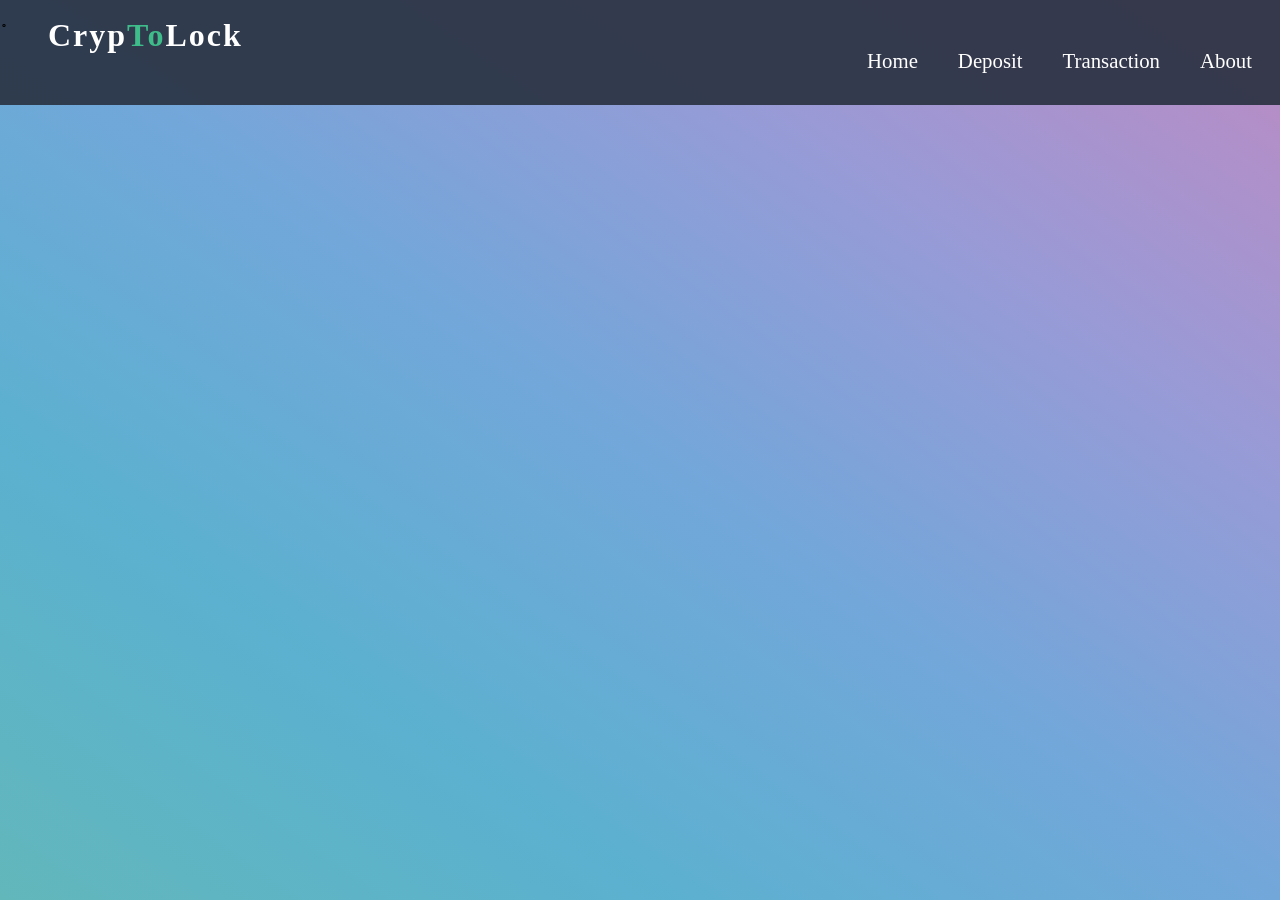
<file: cryptolockui/index.html>
<!DOCTYPE html>
<html lang="en">
<head>
    <link rel="stylesheet" href="style.css"/>
    <meta charset="UTF-8">
    <meta http-equiv="X-UA-Compatible" content="IE=edge">
    <meta name="viewport" content="width=device-width, initial-scale=1.0">
    <title>CrypToLock</title>
</head>̥
<body id="cnt">
    <div id="header">
    <h1 id="head"><span style="color:white;">Cryp</span><span style="color:rgb(62, 189, 138);">To</span><span style="color:white;">Lock</span></h1>
    <div class="nav">
    <a href="abt.html">About</a>    
    <a href="trans.html">Transaction</a>
    <a href="form/form.html">Deposit</a>
    <a href="index.html">Home</a>
    </div></div>
</body>
</html>
</file>
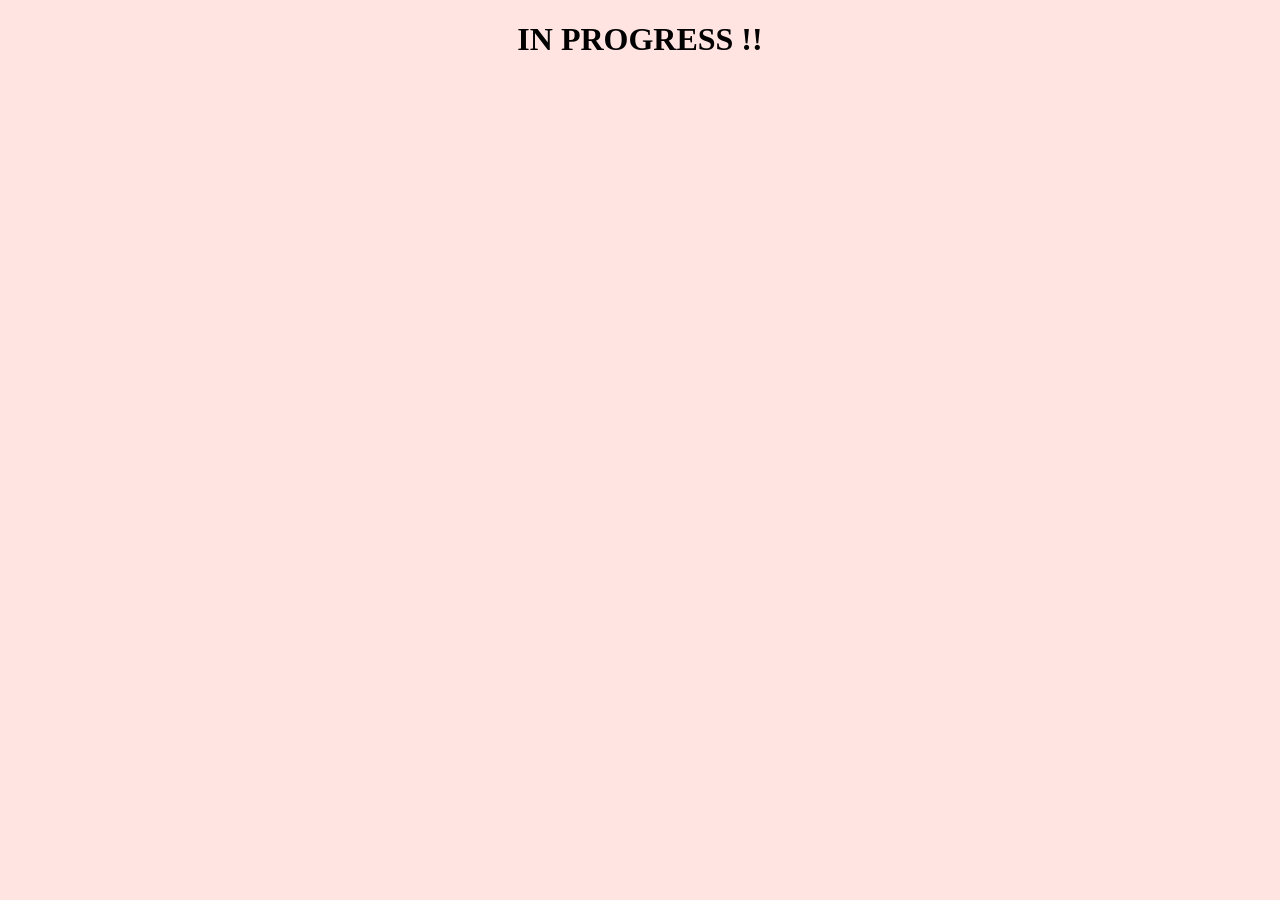
<file: cryptolockui/abt.html>
<!DOCTYPE html>
<html lang="en">
<head>
    <meta charset="UTF-8">
    <meta http-equiv="X-UA-Compatible" content="IE=edge">
    <meta name="viewport" content="width=device-width, initial-scale=1.0">
    <title>About</title>
</head>
<body style="background-color: mistyrose;">
    <h1 align="center">IN PROGRESS !!</h1>
</body>
</html>
</file>
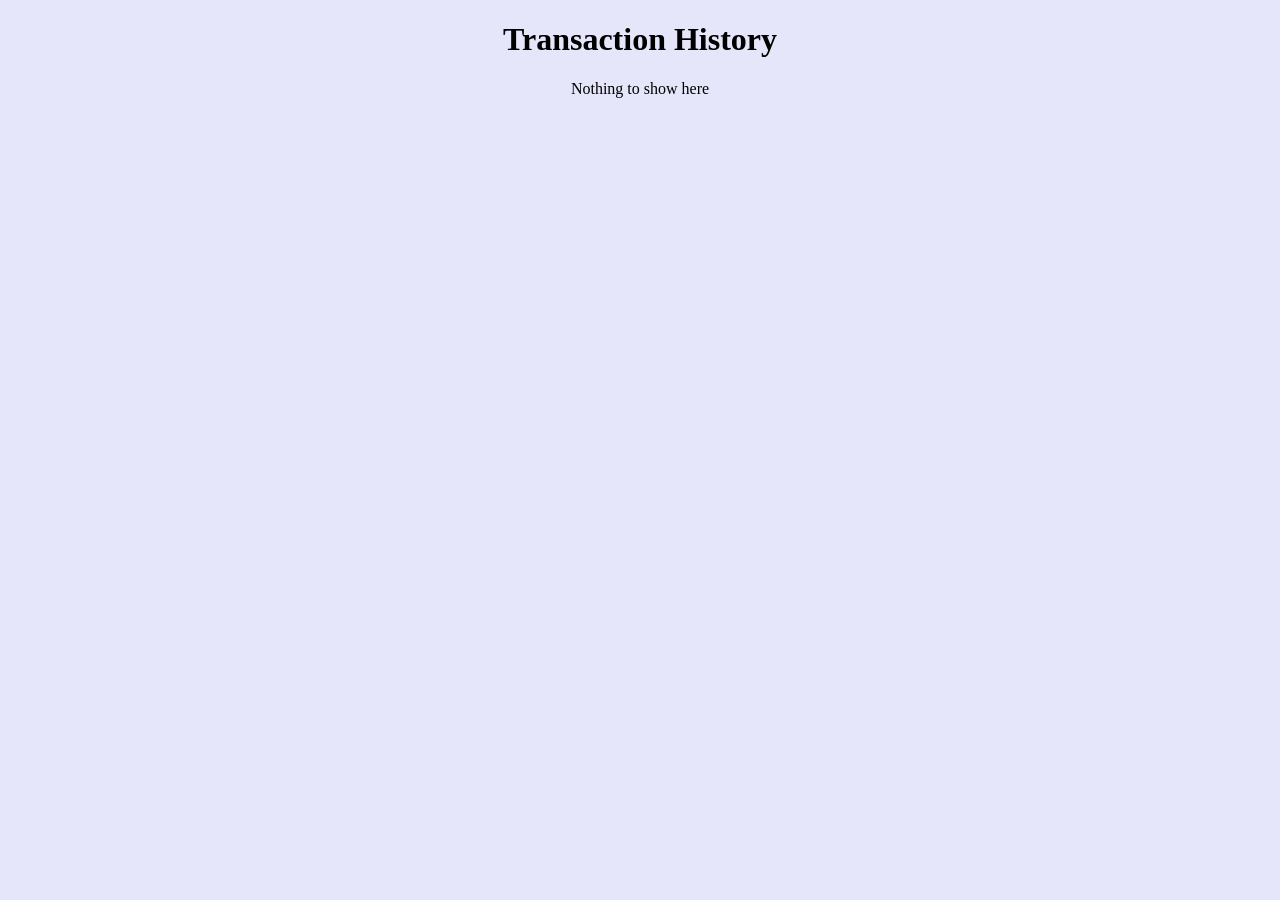
<file: cryptolockui/trans.html>
<!DOCTYPE html>
<html lang="en">
<head>
    <meta charset="UTF-8">
    <meta http-equiv="X-UA-Compatible" content="IE=edge">
    <meta name="viewport" content="width=device-width, initial-scale=1.0">
    <title>Transaction History</title>
</head>
<body style="background-color:lavender;">
    <h1 align="center">Transaction History</h1>
    <p align="middle" >Nothing to show here</p>
</body>
</html>
</file>
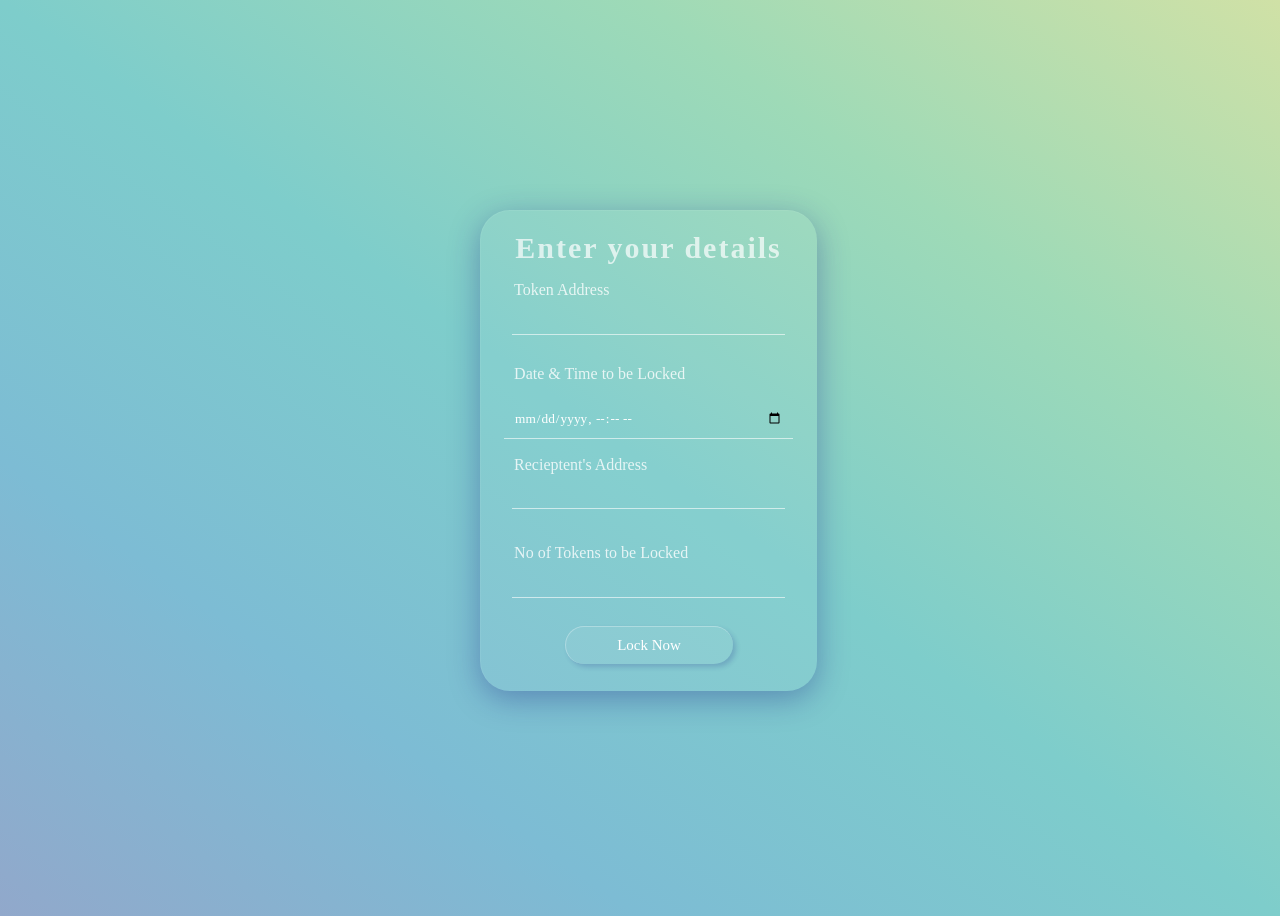
<file: cryptolockui/form/form.html>
<!DOCTYPE html>
<html lang="en">
<head>
    <meta charset="UTF-8">
    <meta http-equiv="X-UA-Compatible" content="IE=edge">
    <meta name="viewport" content="width=device-width, initial-scale=1.0">
    <title>layout</title>
    <link href="stylefrm.css" rel="stylesheet" type="text/css"/>
</head>
<body id="cnt">
  
    <div>
 <form id="frm">
   <h1 id="head">Enter your details</h1>
   <label>Token Address</label>
   <input type="text" name="tokadd" ><br>
   <label id="timelbl">Date & Time to be Locked</label>
   <input id="time" type="datetime-local" name="duration">
   <label>Recieptent's Address</label>
   <input type="text" name="recadd" ><br>
   <label>No of Tokens to be Locked</label>
  <input type="number" name="nooftoken" min="1">
   <button id="btn">Lock Now</button>

 </form></p>
</div>
</body>
</html>
</file>
<file: cryptolockui/style.css>
#head{
    
    padding: 20px;
     padding-bottom: 10px;
     letter-spacing: 2px;
     margin-top: 0px;
     padding-left: 50px;
     padding-top: 20px;
    
}

#header{
    background-color: rgb(41, 48, 64,0.9);
    padding-bottom: 20px;
    margin: -10px;
    border: solid:none;
    margin-top:-30px;

}
html{
    background-image: linear-gradient(to right top, #62b7bb, #5bb1cf, #72a7da, #999ad6, #bd8ac2);
    height: 100vh;
    width: 100%;

}
#menu{
    color: white;
    list-style: none;
    float: right;
    margin: 0;
    padding: 0;
    display:flex;
}
.nav {
    background: #fff;
    margin-left: 0px;

}
.nav a{
    text-decoration: none;
    padding: 14px 10px;
    text-align: center;
    color:white;
    font-size: 1.3em;
    display: block;
    float: right;
    margin-top: -50px;
    margin-right: 20px;

}
.nav a:hover{
    background-color: rgb(62, 189, 138);
    border: solid:none;
    border-color:transparent;
    border-radius:20px;
 


}
</file>
<file: cryptolockui/form/stylefrm.css>
#cnt{
    height: 100vh;
    width: 100%;
    justify-content: center;
    display: flex;
    align-items: center;
    background-image: linear-gradient(to right top, #91a8cb, #7dbcd4, #7ecdcb, #9edab7, #d0e1a6);
}
#frm{
    
    height:30rem;
    width: 21rem;
    display: flex;
    flex-direction: column;
    background-color: rgb(255, 255,255,0.06);
    box-shadow: 0 8px 31px 0 rgb(31,38,135,.37);
    border-radius: 30px;
    border-left: 1px solid rgb(255, 255,255,0.06);
    border-top: 1px solid rgb(255, 255,255,0.06);
}
#head{
    text-align: center;
    color:white;
    font-size: 30px;
    text-shadow: rgb(0,0,0,.2);
    letter-spacing: 2px;
    margin-bottom: 5%;
    opacity: .7;
}
label{
    color: white;
    margin-left: 10%;
    opacity: .8;
    text-shadow: rgb(0,0,0,.2);
}
input{
    width: 80%;
    margin: 5% auto;
    border: none;
    background-color: transparent;
    outline: none;
    color: white;
    border-bottom: 1px solid rgba(255,255,255,.6);
}
#btn{
    width: 50%;
    margin: 2px auto;
    padding: 10px 30px;
    margin-top: 11px;
    color: white;
    font-size: 15px;
    background-color: rgb(255, 255,255,0.06);
    border: none;
    outline: none;
    border-radius: 20px;
    text-shadow: rgba(255, 255,255,0.02);
    box-shadow: 3px 3px 5px rgba(31,38,135,.20);
    border-left: 1px solid rgb(255, 255,255,.3);
    border-top: 1px solid rgb(255, 255,255,.3);
}
*{
    font-family: Cambria, Cochin, Georgia, Times, 'Times New Roman', serif;
}
#message{
    width: 80%;
    margin: 5% auto;
    border: none;
    background-color: transparent;
    outline: none;
    color: white;
    border-bottom: 1px solid rgba(255,255,255,.6);

}
#time{
    padding: 10px;
}
#timelbl{
    margin-top: -5px;
}
</file>
